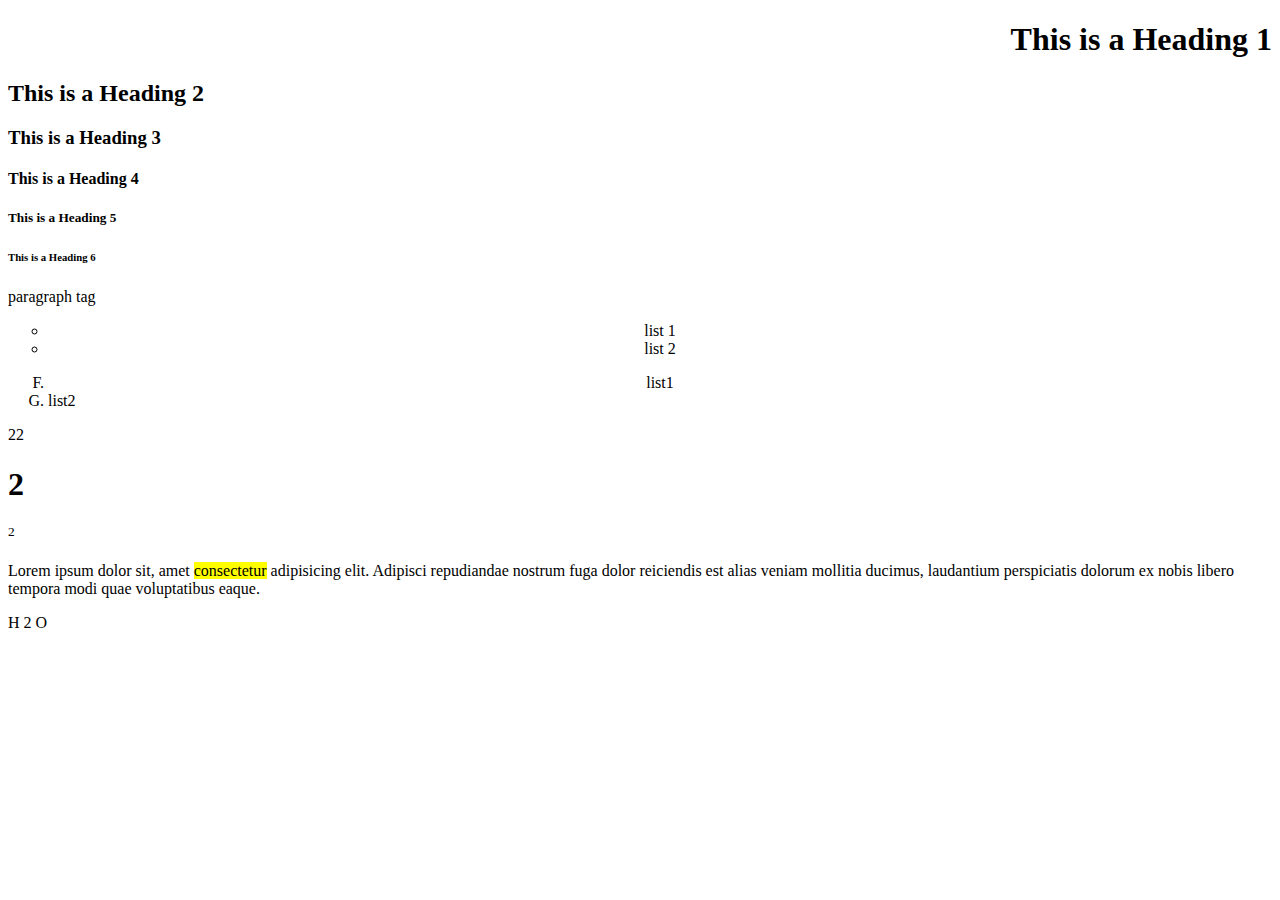
<file: 01intro/index.html>
<!-- Introduction Of Field

Introduction Of HTML Structure : <!DOCTYPE html> <html> <head> <title> <body>
Block & Inline Element : <h1> To <h6> <p> <ul> <li> <sup> <sub> <mark>
  
Tag Attributes Like : type=”...” start=”...” align=””

Ex : Create Information Card  -->

<!DOCTYPE html>
<html>
  <head>
    <title>HTML HEADING</title>
  </head>
  <body>
    <h1 align="right">This is a Heading 1</h1>
    <h2>This is a Heading 2</h2>
    <h3>This is a Heading 3</h3>
    <h4>This is a Heading 4</h4>
    <h5>This is a Heading 5</h5>
    <h6>This is a Heading 6</h6>
    <p>paragraph tag</p>

    <ul align="center" type="circle">
      <li>list 1</li>
      <li>list 2</li>
    </ul>
    <ol type="A" start="6">
      <li align="center">list1</li>
      <li>list2</li>
    </ol>
    <p>22</p>
    <h1>2</h1>
    <sup>2</sup>
    <p>
      Lorem ipsum dolor sit, amet <mark>consectetur</mark> adipisicing elit.
      Adipisci repudiandae nostrum fuga dolor reiciendis est alias veniam
      mollitia ducimus, laudantium perspiciatis dolorum ex nobis libero tempora
      modi quae voluptatibus eaque.
    </p>

    <p>H 2 O</p>
  </body>
</html>


<!DOCTYPE html>
<html lang="en">
<head>
  <meta charset="UTF-8">
  <meta name="viewport" content="width=device-width, initial-scale=1.0">
  <title>Document</title>
</head>
<body>
  
</body>
</html>
</file>
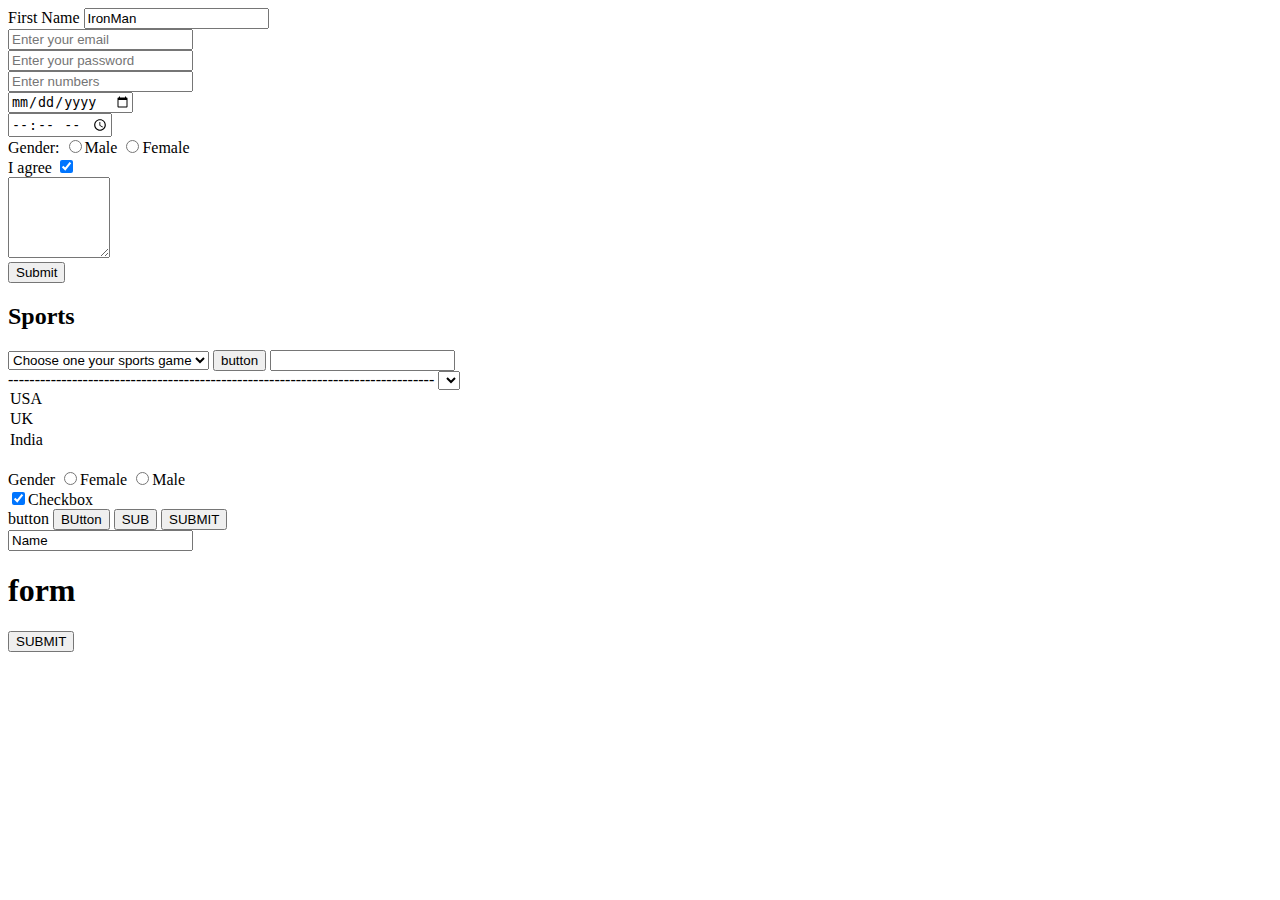
<file: 03form/index.html>
<!-- Form
<form> <select> <option> <textarea> <button>

<input type=”...”/>

Input Tag Type Like : text, email, password, number, date, time, radio, checkbox


Ex: Create Login And Sign-up Form -->

<!DOCTYPE html>
<html lang="en">
  <head>
    <meta charset="UTF-8" />
    <meta name="viewport" content="width=device-width, initial-scale=1.0" />
    <title>Document</title>
  </head>
  <body>
    <form>
      <label> First Name</label>
      <input type="text" placeholder="First Name" value="IronMan" />
      <br />
      <input type="email" placeholder="Enter your email" />
      <br />
      <input type="password" placeholder="Enter your password" />
      <br />
      <input type="number" placeholder="Enter numbers" />
      <br />
      <input type="date" />
      <br />
      <input type="time" />
      <br />
      Gender:
      <input type="radio" name="gender" />Male
      <input type="radio" name="gender" />Female

      <br />
      I agree <input checked type="checkbox" />
      <br />
      <textarea rows="5" cols="10"></textarea>

      <br>
      <button>Submit</button>
      <h2>Sports</h2>
      <select name="" id="">
        <option value="">Choose one your sports game</option>
        <option value="cricket">cricket</option>
        <option value="table tennis">table tennis</option>
        <option value="badminton">badminton</option>
      </select>
  <input type="button" value="button">
  <input type="">
    </form>
  </body>
</html>


--------------------------------------------------------------------------------
<select name="" id=""></select>
  <option value="USA">USA</option>
  <option value="UK">UK</option>
  <option value="India">India</option>
</select>
<br />
Gender
<input type="radio" name="gender" />Female <input type="radio" name="gender" />Male
<br>
<input type="checkbox" checked >Checkbox
<br>
<label for="">button</label>
<input type="button" name="submit"  value="BUtton">
<input type="submit" value="SUB">
<button>SUBMIT</button>
<br>
<input type="text" placeholder="Enter text" value="Name">

<form action="">
<h1>form</h1>
  <!-- <button type="submit">submit</button>
   <input type="button" value="submit"> -->
   <input type="submit" value="SUBMIT">
</form>
</file>
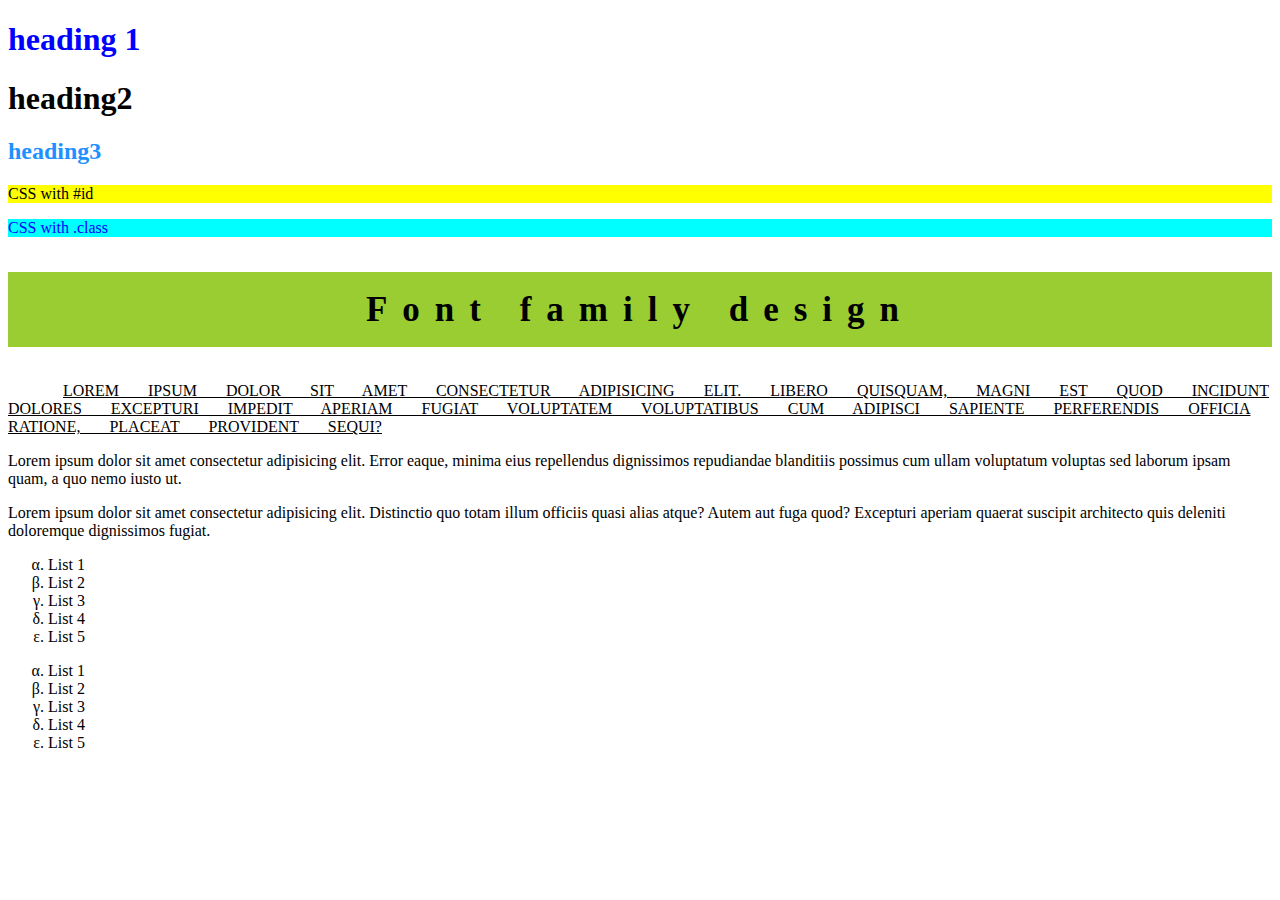
<file: css/01day/index.html>
<!-- Introduction Of CSS

CSS Type : External CSS

Text Properties : font-family, font-size, font-weight, text-align, line-height, 
letter-spacing, word-spacing, text-decoration, font-style,
 text- transform, text-indent, color, list-style

CSS Apply : <tag>, .class, #id

Ex : CSS Type & Text Properties Practice  -->

<!DOCTYPE html>
<html lang="en">
  <head>
    <meta charset="UTF-8" />
    <meta name="viewport" content="width=device-width, initial-scale=1.0" />
    <title>Document</title>
    <!-- external style -->
    <link rel="stylesheet" href="./style.css" />
    <!-- internal style -->
    <!-- <style>
h1{
  color: chartreuse;
}
#text{
  color: purple;
}
  </style> -->
  </head>
  <body>
    <!-- inline style -->
    <!-- by tag name in css h1 tag -->
    <h1 style="color: blue">heading 1</h1>
    <h1>heading2</h1>
    <h2>heading3</h2>
    <!-- by id name using #text in css  -->
    <p id="text">CSS with #id</p>
    <!-- by class name using .class1 in css  -->
    <p class="class1">CSS with .class</p>

    <p class="font-css">Font family design</p>

    <p class="para">
      Lorem ipsum dolor sit amet consectetur adipisicing elit. Libero quisquam,
      magni est quod incidunt dolores excepturi impedit aperiam fugiat
      voluptatem voluptatibus cum adipisci sapiente perferendis officia ratione,
      placeat provident sequi?
    </p>

    <div>
      <div>
        <p>
          Lorem ipsum dolor sit amet consectetur adipisicing elit. Error eaque,
          minima eius repellendus dignissimos repudiandae blanditiis possimus
          cum ullam voluptatum voluptas sed laborum ipsam quam, a quo nemo iusto
          ut.
        </p>
        <p>
          Lorem ipsum dolor sit amet consectetur adipisicing elit. Distinctio
          quo totam illum officiis quasi alias atque? Autem aut fuga quod?
          Excepturi aperiam quaerat suscipit architecto quis deleniti doloremque
          dignissimos fugiat.
        </p>
      </div>
      <div></div>
    </div>

    <ul>
      <li>List 1</li>
      <li>List 2</li>
      <li>List 3</li>
      <li>List 4</li>
      <li>List 5</li>
    </ul>
    <ul>
      <li>List 1</li>
      <li>List 2</li>
      <li>List 3</li>
      <li>List 4</li>
      <li>List 5</li>
    </ul>
  </body>
</html>
</file>
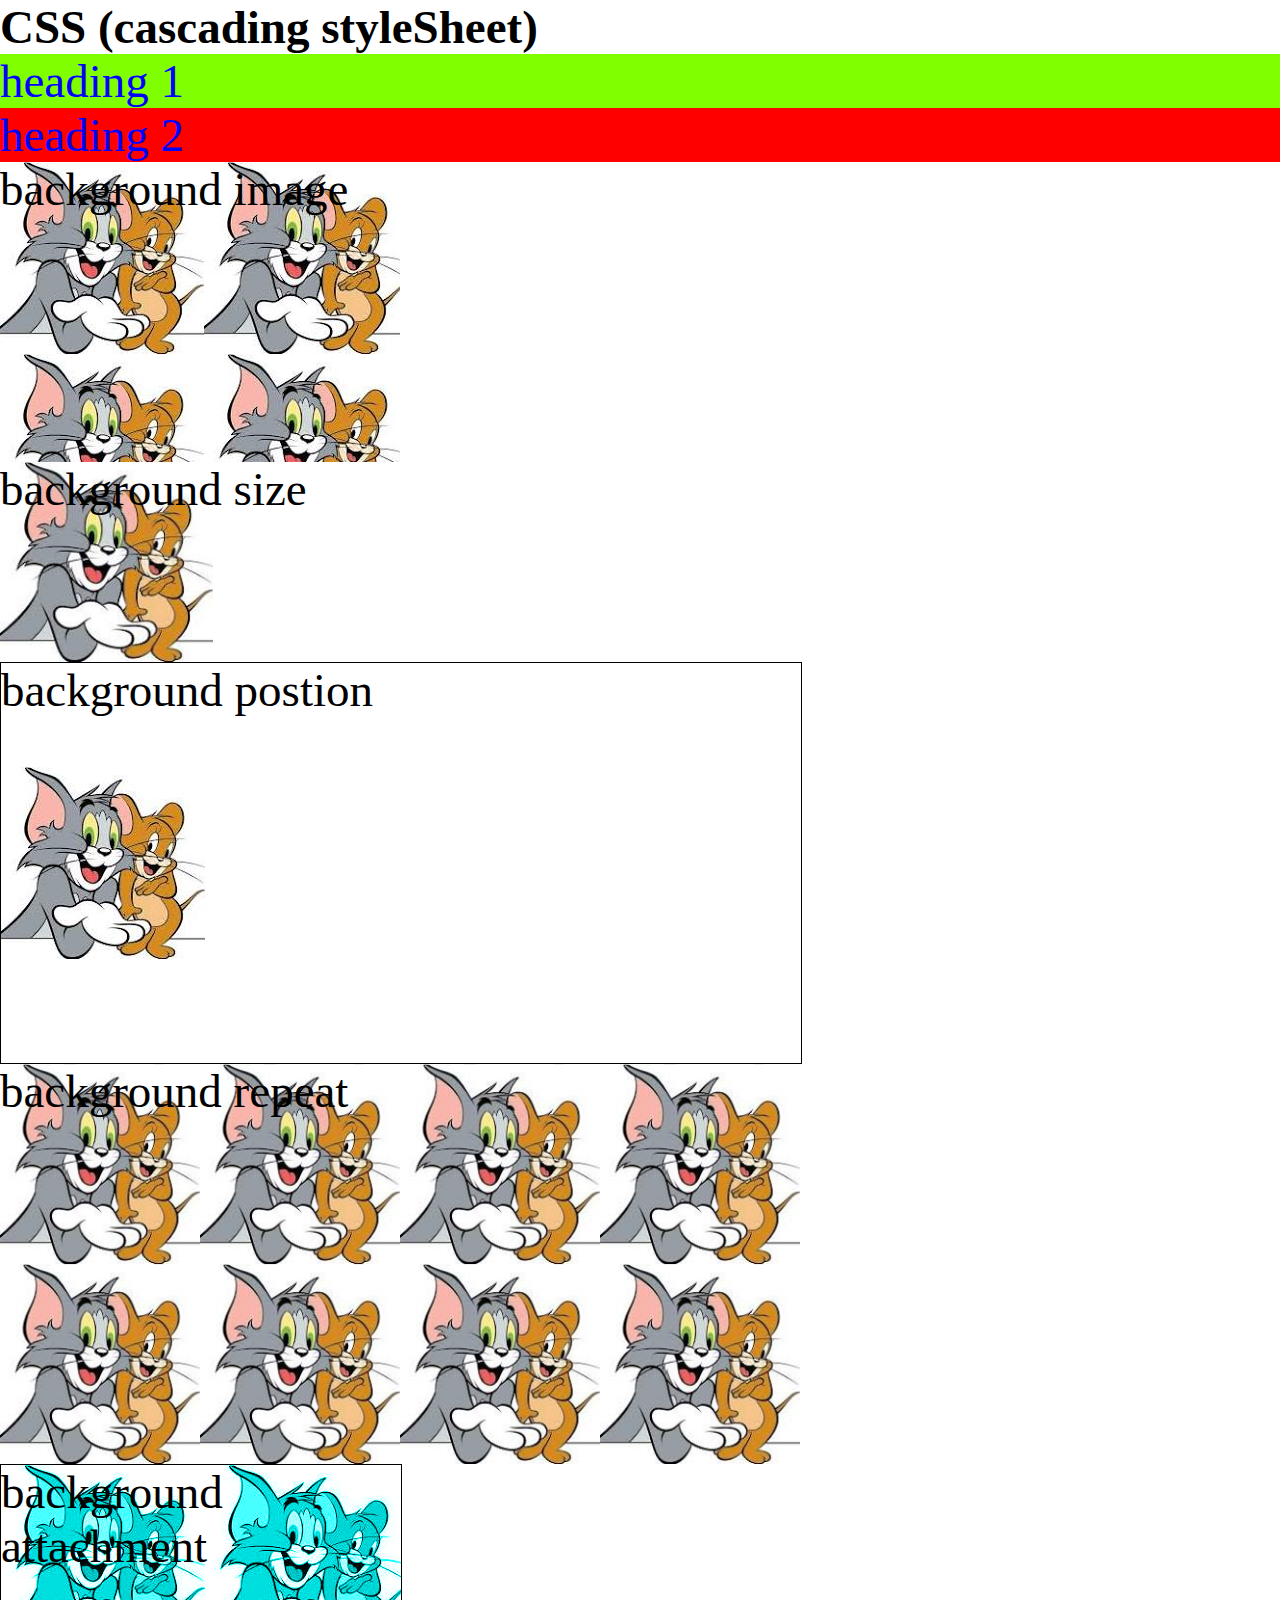
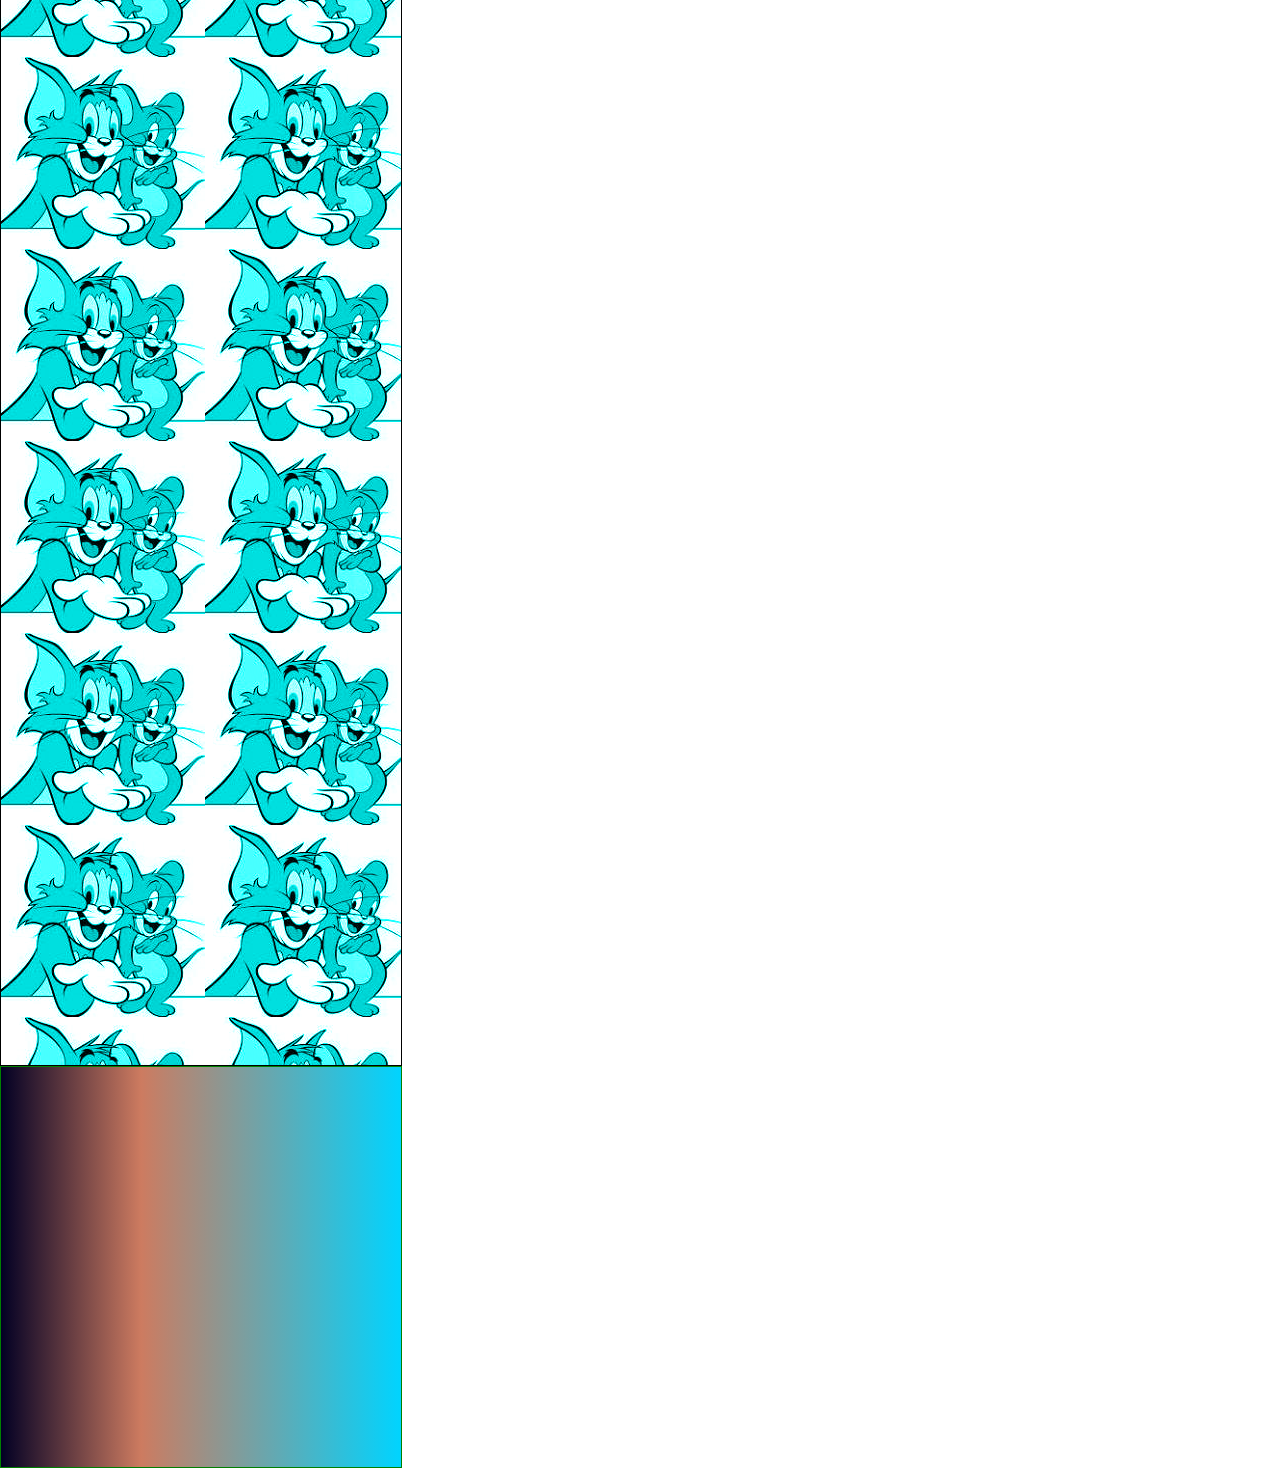
<file: css/04day/index.html>
<!-- Background
Image, size, repeat, position, attachment, blend-mode
Types Of Gradient : Linear, Radial, Conic

Ex : Create Parallax Scrolling Effect -->

<!DOCTYPE html>
<html lang="en">
  <head>
    <meta charset="UTF-8" />
    <meta name="viewport" content="width=device-width, initial-scale=1.0" />
    <title>Document</title>
    <link rel="stylesheet" href="./style.css" />
    <!-- internal css -->
    <style>
      /* universal selector */
      * {
        margin: 0;
        padding: 0;
        font-size: 47px;
      }
      p {
        color: blue;
      }

      .text {
        background-color: chartreuse;
      }

      #id-text {
        background-color: red;
      }
      .box1 {
        background-image: url(./image.jpeg);
        height: 300px;
        width: 400px;
      }
      .box2 {
        background-image: url(./image.jpeg);
        height: 200px;
        width: 400px;
        background-repeat: no-repeat;
        background-size: cover;
        background-size: contain;
      }
      .box3 {
        background-image: url(./image.jpeg);
        height: 400px;
        width: 800px;
        border: 1px solid black;
        background-repeat: no-repeat;
        background-position: left;
      }
      .box4 {
        background-image: url(./image.jpeg);
        height: 400px;
        width: 800px;
        background-repeat: round;
      }
      .box5 {
        background-image: url(./image.jpeg);
        height: 1200px;
        width: 400px;
        border: 1px solid black;
        /* scroll by default, fixed ,local */
        background-attachment: local;
        background-color: aqua;
        background-blend-mode: luminosity;
      }
      .gradient {
        height: 400px;
        width: 400px;
        border: 1px solid green;
        background: linear-gradient(to bottom, blue, red, black);
        background: radial-gradient(circle, blue, red);
        background: conic-gradient(red, yellow, blue);
        background: linear-gradient(
          90deg,
          rgba(2, 0, 36, 1) 0%,
          rgba(205, 123, 96, 1) 35%,
          rgba(0, 212, 255, 1) 100%
        );
      }
      body {
        /* background-color: green;
        background-image: url(./image.jpeg); */
      }
    </style>
  </head>
  <body>
    <h1>CSS (cascading styleSheet)</h1>
    <!-- inline css -->
    <!-- <p style="color: yellow">heading 1</p> first priority inline css -->
    <p class="text">heading 1</p>
    <p id="id-text">heading 2</p>
    <div class="box1">background image</div>
    <div class="box2">background size</div>
    <div class="box3">background postion</div>
    <div class="box4">background repeat</div>
    <div class="box5">background attachment</div>
    <div class="gradient"></div>
  </body>
</html>
</file>
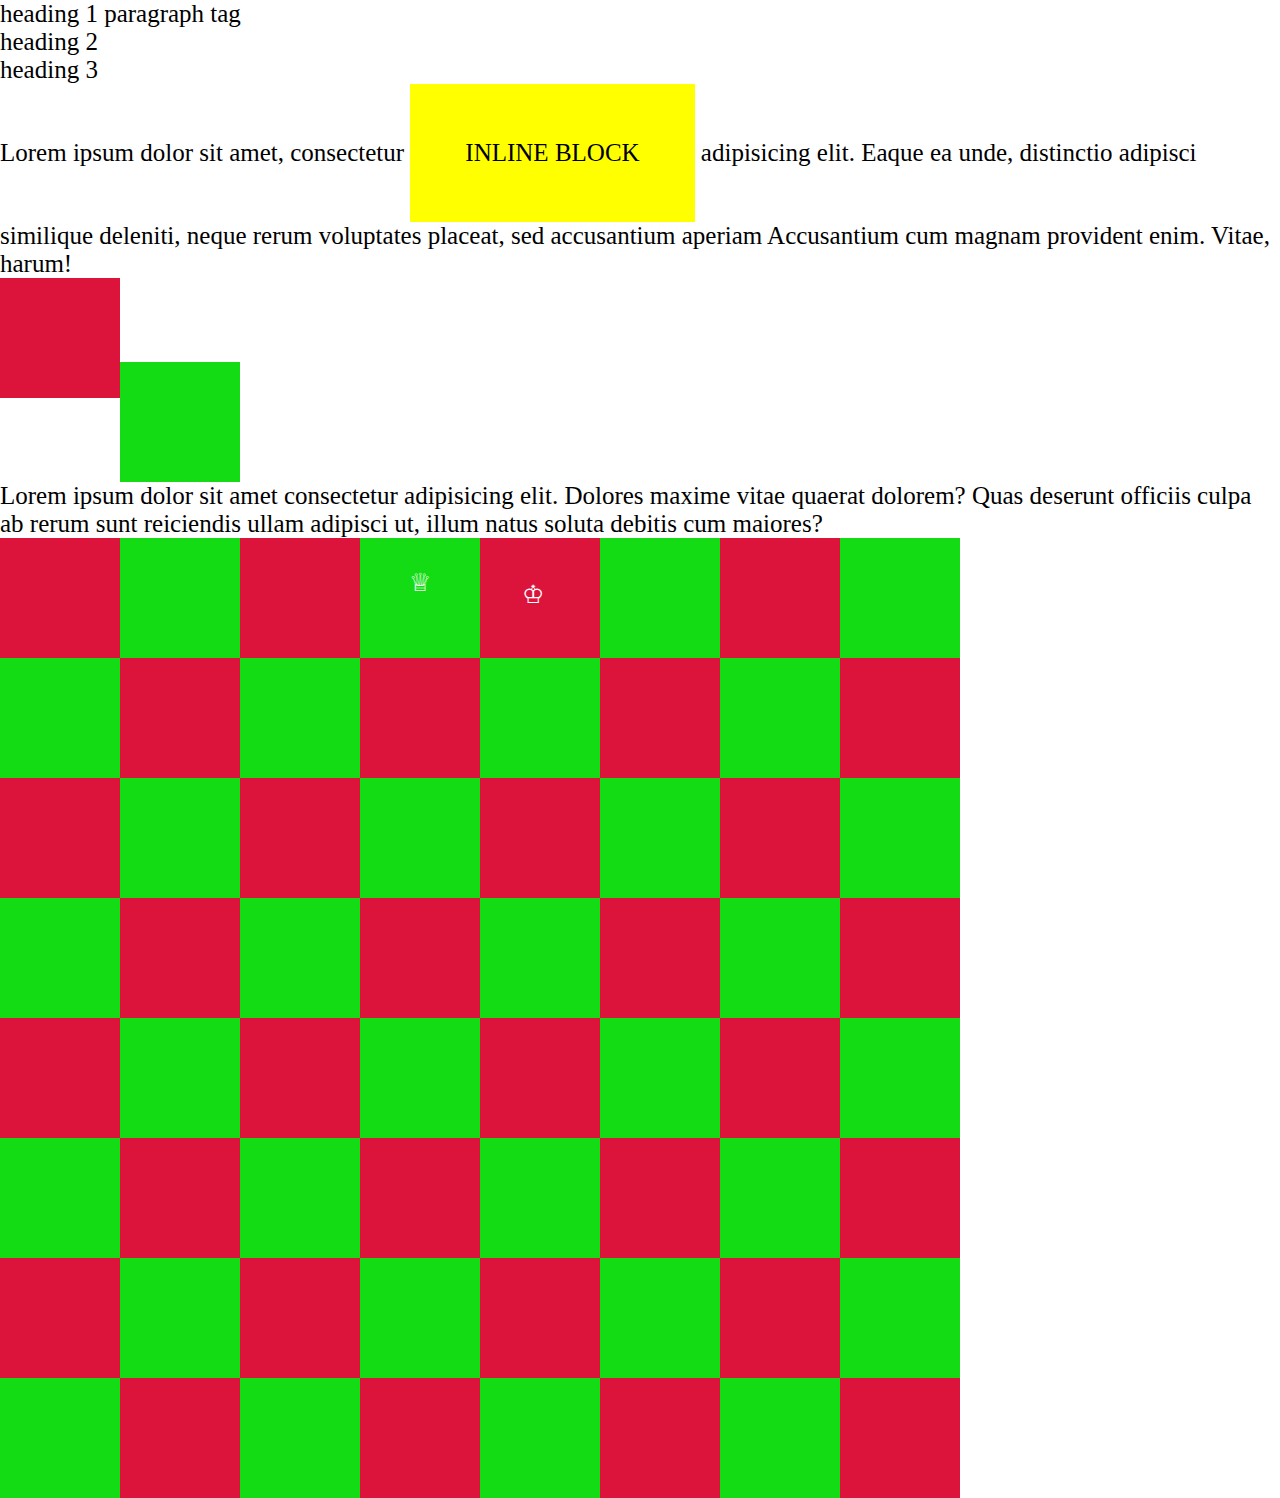
<file: css/05day/index.html>
<!-- Display Property
block, inline, inline block, none
float (left, right), clear: both
Ex : Create Chessboard -->

<!DOCTYPE html>
<html lang="en">
  <head>
    <meta charset="UTF-8" />
    <meta name="viewport" content="width=device-width, initial-scale=1.0" />
    <title>Document</title>
    <style>
      * {
        margin: 0;
        padding: 0;
        font-size: 25px;
        box-sizing: border-box;
      }
      .box1 {
        display: inline;
      }
      #paragraph {
        display: inline;
      }
      #span-tag {
        display: block;
      }

      .word-inline {
        display: inline-block;
        background-color: yellow;
        padding: 55px;
      }
      .dis-none {
        display: none;
        /* visibility: hidden; */
        background-color: aqua;
      }
      .box-float {
        height: 120px;
        width: 120px;
        background-color: crimson;
        float: left;
      }
      .box-float2 {
        height: 120px;
        width: 120px;
        background-color: rgb(20, 220, 20);
        float: left;
      }
      .para-2 {
        /* clear: right; */
        clear: both;
      }
      .clear-both {
        clear: both;
      }
      .king {
        /* text-align: center; */
        color: white;
        padding: 42px;
      }
      .queen {
        color: white;
        text-align: center;
        padding: 30px 0px;
      }
    </style>
  </head>

  <body>
    <!-- div block  element -->
    <div class="box1">heading 1</div>
    <p id="paragraph">paragraph tag</p>
    <!-- span inline  element -->
    <span id="span-tag">heading 2</span>
    <span>heading 3</span>
    <p class="text">
      Lorem ipsum dolor sit amet, consectetur
      <span class="word-inline">INLINE BLOCK</span> adipisicing elit. Eaque ea
      unde, distinctio adipisci similique deleniti, neque rerum voluptates
      placeat, sed accusantium aperiam
      <span class="dis-none">display none</span> Accusantium cum magnam
      provident enim. Vitae, harum!
    </p>

    <div class="box-float"></div>
    <br />
    <br />
    <br />
    <div class="box-float2"></div>

    <p class="para-2">
      Lorem ipsum dolor sit amet consectetur adipisicing elit. Dolores maxime
      vitae quaerat dolorem? Quas deserunt officiis culpa ab rerum sunt
      reiciendis ullam adipisci ut, illum natus soluta debitis cum maiores?
    </p>

    <div>
      <div class="box-float"></div>
      <div class="box-float2"></div>
      <div class="box-float"></div>
      <div class="box-float2 queen">♕</div>
      <div class="box-float king">♔</div>
      <div class="box-float2"></div>
      <div class="box-float"></div>
      <div class="box-float2"></div>
      <div class="clear-both"></div>
      <div class="box-float2"></div>
      <div class="box-float"></div>
      <div class="box-float2"></div>
      <div class="box-float"></div>
      <div class="box-float2"></div>
      <div class="box-float"></div>
      <div class="box-float2"></div>
      <div class="box-float"></div>
      <div class="clear-both"></div>
      <div class="box-float"></div>
      <div class="box-float2"></div>
      <div class="box-float"></div>
      <div class="box-float2"></div>
      <div class="box-float"></div>
      <div class="box-float2"></div>
      <div class="box-float"></div>
      <div class="box-float2"></div>
      <div class="clear-both"></div>
      <div class="box-float2"></div>
      <div class="box-float"></div>
      <div class="box-float2"></div>
      <div class="box-float"></div>
      <div class="box-float2"></div>
      <div class="box-float"></div>
      <div class="box-float2"></div>
      <div class="box-float"></div>
      <div class="clear-both"></div>
      <div class="box-float"></div>
      <div class="box-float2"></div>
      <div class="box-float"></div>
      <div class="box-float2"></div>
      <div class="box-float"></div>
      <div class="box-float2"></div>
      <div class="box-float"></div>
      <div class="box-float2"></div>
      <div class="clear-both"></div>
      <div class="box-float2"></div>
      <div class="box-float"></div>
      <div class="box-float2"></div>
      <div class="box-float"></div>
      <div class="box-float2"></div>
      <div class="box-float"></div>
      <div class="box-float2"></div>
      <div class="box-float"></div>
      <div class="clear-both"></div>
      <div class="box-float"></div>
      <div class="box-float2"></div>
      <div class="box-float"></div>
      <div class="box-float2"></div>
      <div class="box-float"></div>
      <div class="box-float2"></div>
      <div class="box-float"></div>
      <div class="box-float2"></div>
      <div class="clear-both"></div>
      <div class="box-float2"></div>
      <div class="box-float"></div>
      <div class="box-float2"></div>
      <div class="box-float"></div>
      <div class="box-float2"></div>
      <div class="box-float"></div>
      <div class="box-float2"></div>
      <div class="box-float"></div>
    </div>
  </body>
</html>
</file>
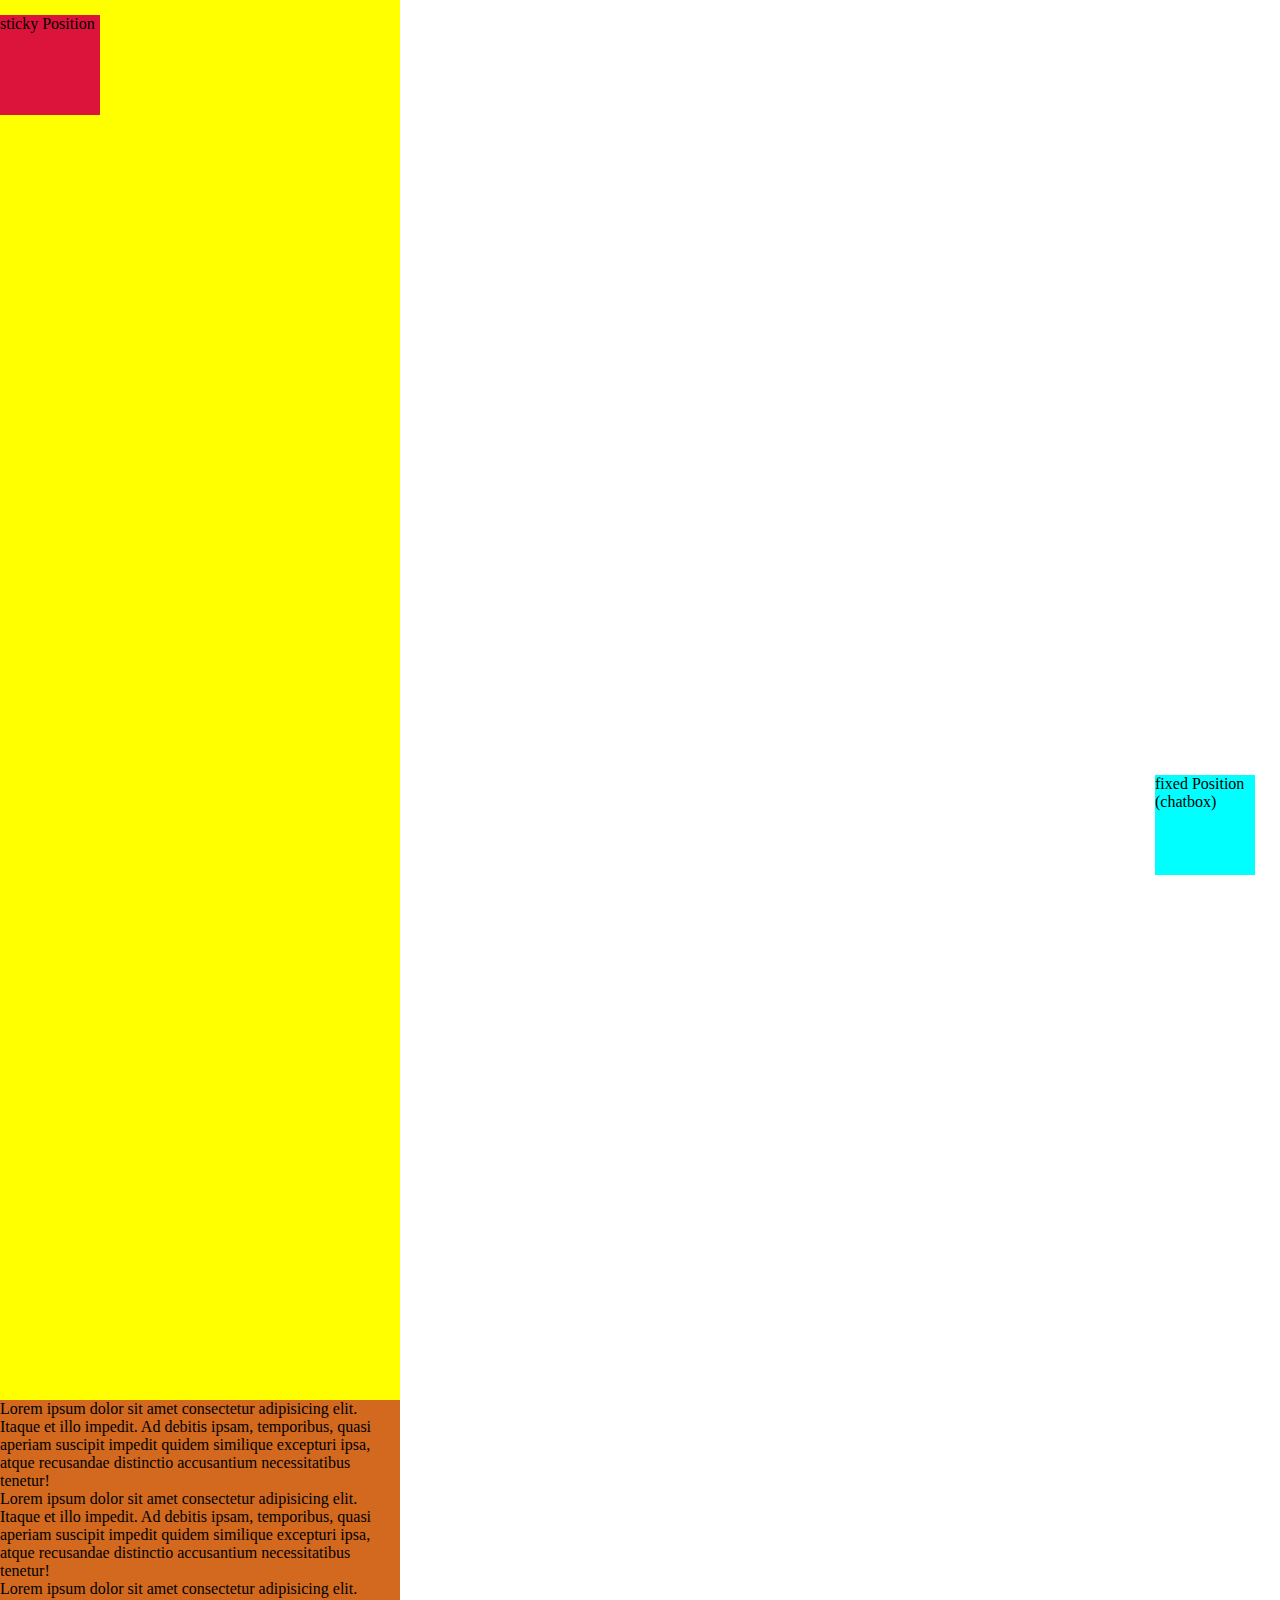
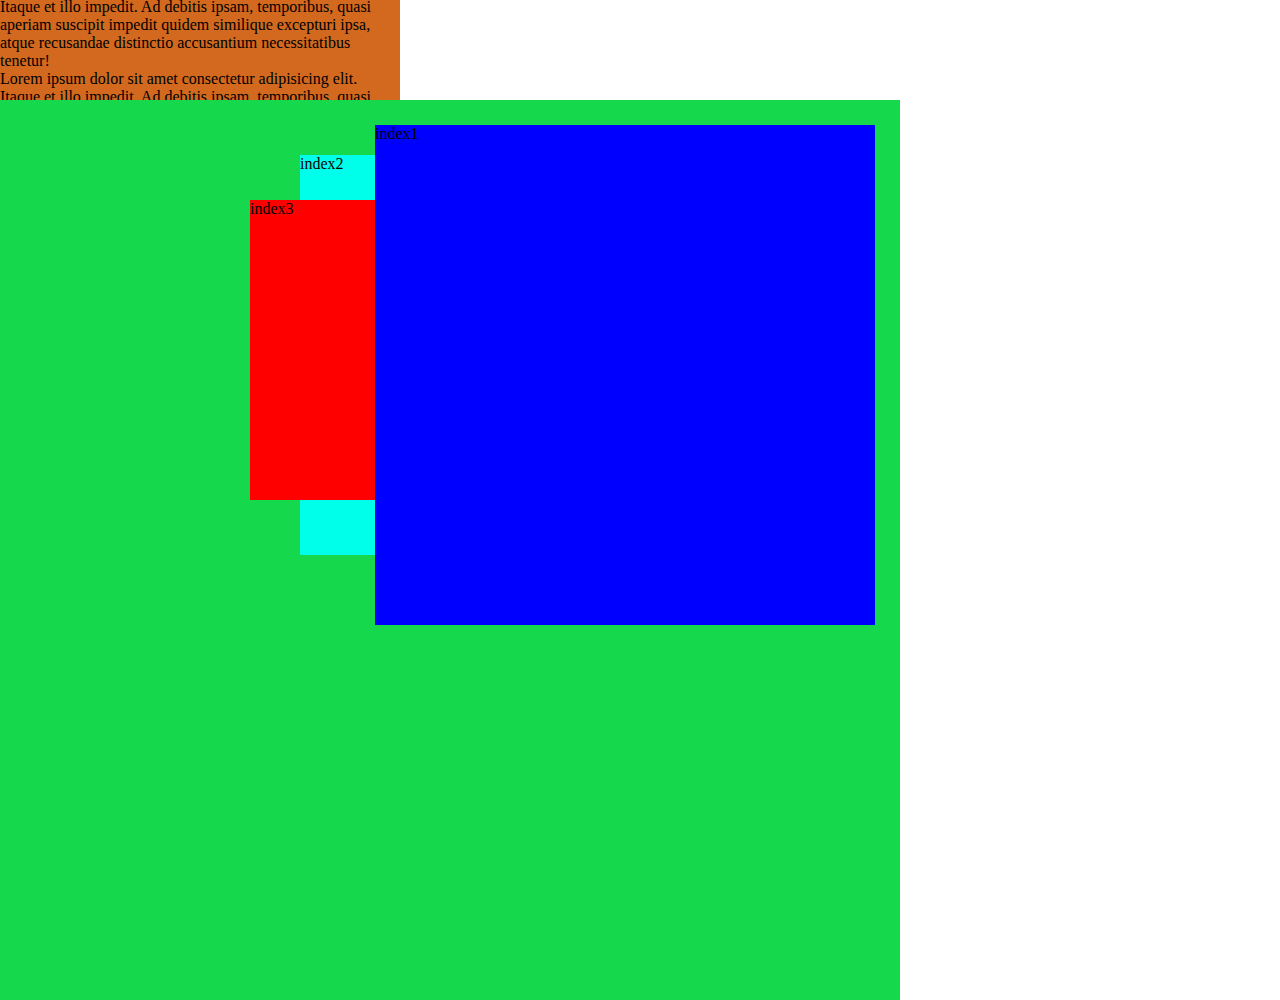
<file: css/06day/index.html>
<!-- Position
relative, absolute, static, sticky, fixed, z-index, overflow
Ex : All Property Practice & Create Login Form With Using Position -->

<!DOCTYPE html>
<html lang="en">
  <head>
    <meta charset="UTF-8" />
    <meta name="viewport" content="width=device-width, initial-scale=1.0" />
    <title>Document</title>
    <style>
      * {
        margin: 0;
        padding: 0;
        box-sizing: border-box;
      }

      .container {
        height: 1400px;
        width: 400px;
        background-color: yellow;
        position: relative;
      }

      .box1 {
        height: 100px;
        width: 100px;
        background-color: crimson;
        position: sticky;
        top: 15px;
      }

      .fix {
        position: fixed;
        height: 100px;
        width: 100px;
        background-color: aqua;
        right: 25px;
        bottom: 25px;
      }

      .overflow-container {
        height: 300px;
        width: 400px;
        background-color: chocolate;
        overflow: scroll;
        overflow: hidden;
        overflow-y: scroll;
        /* overflow: auto; */
      }
      /* index container  */
      .index-container {
        height: 900px;
        width: 900px;
        background-color: rgb(22, 216, 77);
        position: relative;
        z-index: -20;
      }
      /* index box  where we give postion absolute*/
      .index1 {
        width: 500px;
        height: 500px;
        background-color: blue;
        position: absolute;
        top: 25px;
        right: 25px;
        /* z-index  */
        z-index: 3;
      }

      .index2 {
        width: 400px;
        height: 400px;
        background-color: rgb(0, 255, 234);
        position: absolute;
        top: 55px;
        right: 200px;
        z-index: -1;
     
      }

      .index3 {
        width: 300px;
        height: 300px;
        background-color: rgb(255, 0, 0);
        position: absolute;
        right: 350px;
        bottom: 500px;

      }
    </style>
  </head>
  <body>
    <div class="main-container">
      <div class="container">
        <!-- sticky on top -->
        <div class="box1">sticky Position</div>
        <!-- fixed on screen -->
        <div class="fix">fixed Position (chatbox)</div>
      </div>
    </div>
    <div class="overflow-container">
      <p>
        Lorem ipsum dolor sit amet consectetur adipisicing elit. Itaque et illo
        impedit. Ad debitis ipsam, temporibus, quasi aperiam suscipit impedit
        quidem similique excepturi ipsa, atque recusandae distinctio accusantium
        necessitatibus tenetur!
      </p>
      <p>
        Lorem ipsum dolor sit amet consectetur adipisicing elit. Itaque et illo
        impedit. Ad debitis ipsam, temporibus, quasi aperiam suscipit impedit
        quidem similique excepturi ipsa, atque recusandae distinctio accusantium
        necessitatibus tenetur!
      </p>
      <p>
        Lorem ipsum dolor sit amet consectetur adipisicing elit. Itaque et illo
        impedit. Ad debitis ipsam, temporibus, quasi aperiam suscipit impedit
        quidem similique excepturi ipsa, atque recusandae distinctio accusantium
        necessitatibus tenetur!
      </p>
      <p>
        Lorem ipsum dolor sit amet consectetur adipisicing elit. Itaque et illo
        impedit. Ad debitis ipsam, temporibus, quasi aperiam suscipit impedit
        quidem similique excepturi ipsa, atque recusandae distinctio accusantium
        necessitatibus tenetur!
      </p>
      <p>
        Lorem ipsum dolor sit amet consectetur adipisicing elit. Itaque et illo
        impedit. Ad debitis ipsam, temporibus, quasi aperiam suscipit impedit
        quidem similique excepturi ipsa, atque recusandae distinctio accusantium
        necessitatibus tenetur!
      </p>
    </div>

    <div class="index-container">
      <div class="index1">index1</div>
      <div class="index2">index2</div>
      <div class="index3">index3</div>
    </div>
  </body>
</html>
</file>
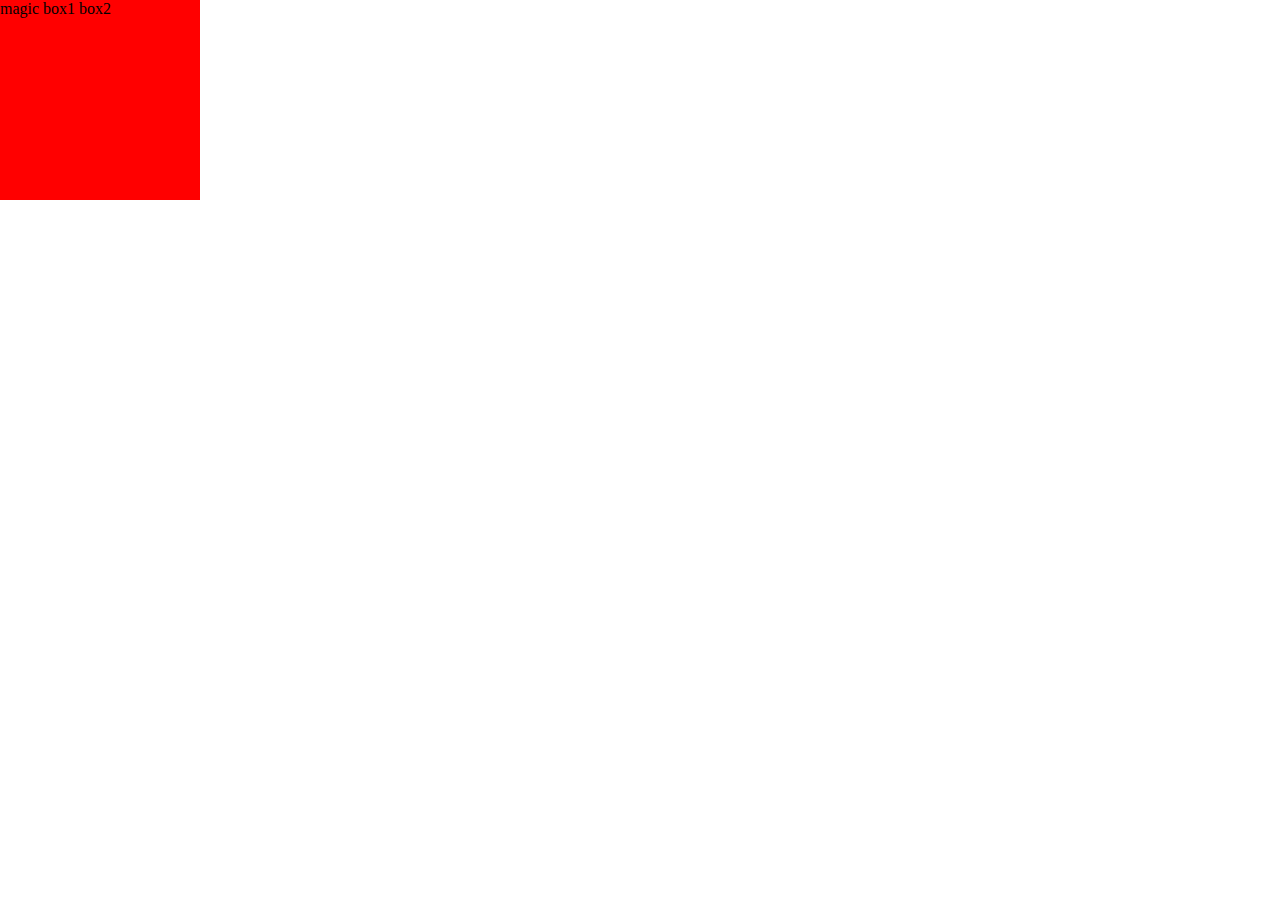
<file: css/07day/index.html>
<!-- Transform, Hover & Transition
Transform Property : translate, rotate, scale, skew
Hover - :hover
Transition Property : duration, timing-function, delay, property
Ex : Create Button & Icon Hover Effect  -->

<!DOCTYPE html>
<html lang="en">
  <head>
    <meta charset="UTF-8" />
    <meta name="viewport" content="width=device-width, initial-scale=1.0" />
    <title>Document</title>
    <style>
      * {
        margin: 0;
        padding: 0;
        box-sizing: border-box;
      }
      .box1 {
        width: 200px;
        height: 200px;
        background-color: red;
        /* transform: translate(-45px ,155px); */
        /* transform: rotate(131deg); */
        /* transform: scale(1.2); zoom in zoom out */
        /* transform:skewX(175deg); */
        /* transform: skewY(120deg); */
        /* transform: skew(130deg); */
        /* transition: 4s; */
        transition-duration: 10s;
        transition-timing-function: ease-in;
        transition-timing-function: ease-out;
        transition-timing-function: ease-in-out;
        transition-delay: 2s;
      }

      .box1:hover {
        background-color: blue;
        /* transform: scale(0.5); */
        margin-left: 255px;
        transform: skew(1200deg, 360deg);
      }
      .box1::before {
        content: "magic ";
      }
      .box1::after {
        content: " box2";
      }
    </style>
  </head>
  <body>
    <div class="box1">box1</div>
  </body>
</html>
</file>
<file: css/01day/style.css>
h2 {
  color: dodgerblue;
}

#text {
  background-color: yellow;
}

.class1 {
  background-color: cyan;
  color: blue;
}

.font-css {
  /* font-family: "Gill Sans", "Gill Sans MT", Calibri, "Trebuchet MS", sans-serif;
  font-family: "Lucida Sans", "Lucida Sans Regular", "Lucida Grande",
    "Lucida Sans Unicode", Geneva, Verdana, sans-serif; */
  font-family:'Times New Roman', Times, serif;
  font-size: 35px;
  font-weight: 900;
  text-align: center;
  background-color: yellowgreen;
  line-height: 75px;
  letter-spacing: 15px;
}

.para{
  word-spacing: 25px;
  text-decoration: underline;

/* font-style: italic; */
/* font-style: oblique; */

/* text-transform: capitalize;
text-transform: lowercase; */
text-transform: uppercase;

/* text indent == "fakaro padvo" */
text-indent: 55px;
 
}

ul{
  list-style: lower-greek;
}
</file>
<file: css/04day/style.css>
p {
  color: green;
}
</file>
